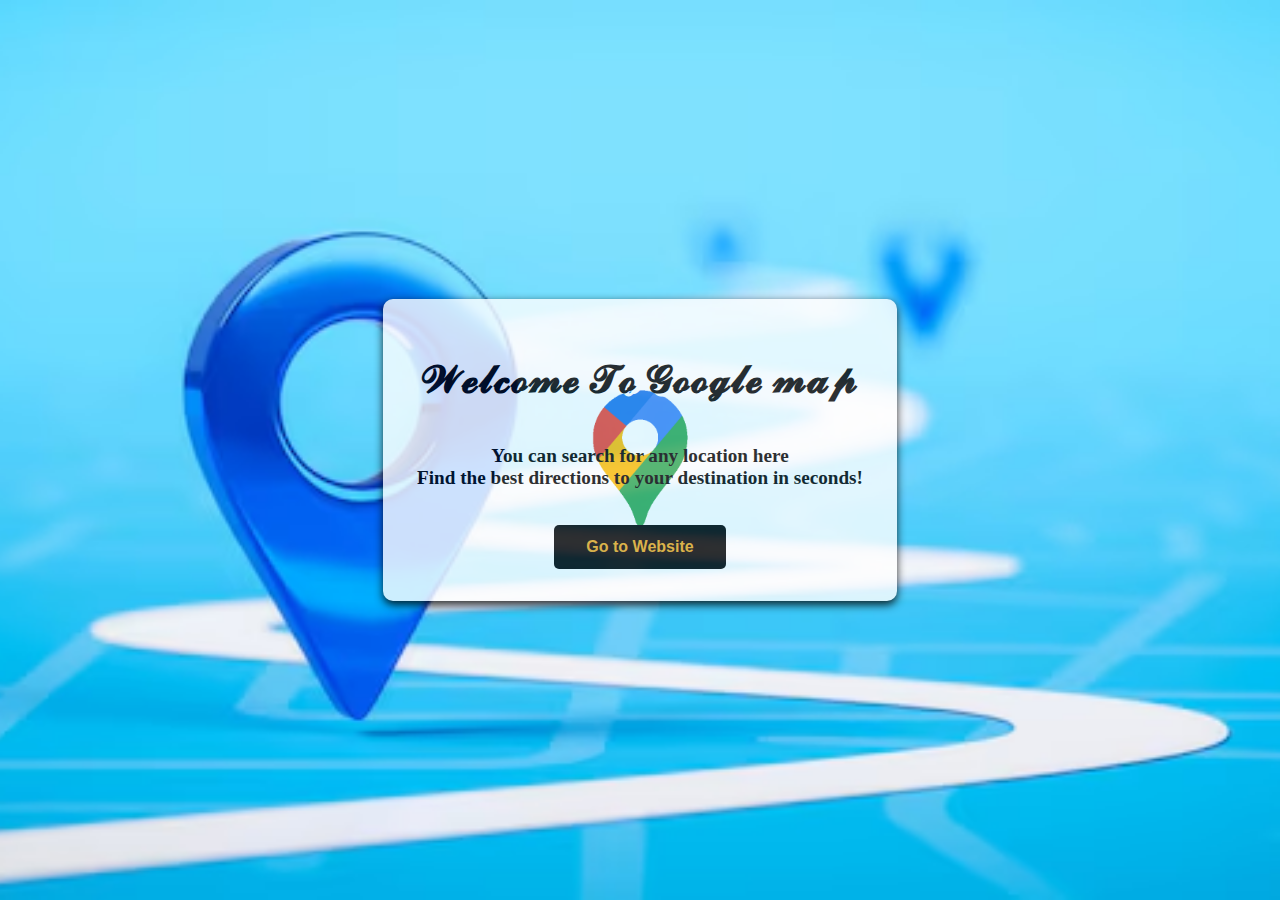
<file: index.html>
<!DOCTYPE html>
<html lang="en">
<head>
    <meta charset="UTF-8">
    <meta name="viewport" content="width=device-width, initial-scale=1.0">
    <title>Map</title>
    <link rel="stylesheet" href="style.css">
    <link rel="shortcut icon" href="giphy.gif" type="gif">
    <link rel="stylesheet" href="https://cdnjs.cloudflare.com/ajax/libs/font-awesome/6.6.0/css/all.min.css">
</head>
<body>

    <div class="card" id="WelcomeCard">
        <h1>𝓦𝓮𝓵𝓬𝓸𝓶𝓮 𝓣𝓸 𝓖𝓸𝓸𝓰𝓵𝓮 𝓶𝓪𝓹</h1>
        <br/>
        <p>You can search for any location here</p>
        <p>Find the best directions to your destination in seconds!</p>
        <br/><br/>
        <a href="home.html"><button id="showImageButton">Go to Website</button></a>
    </div>

</body>
</html>
</file>
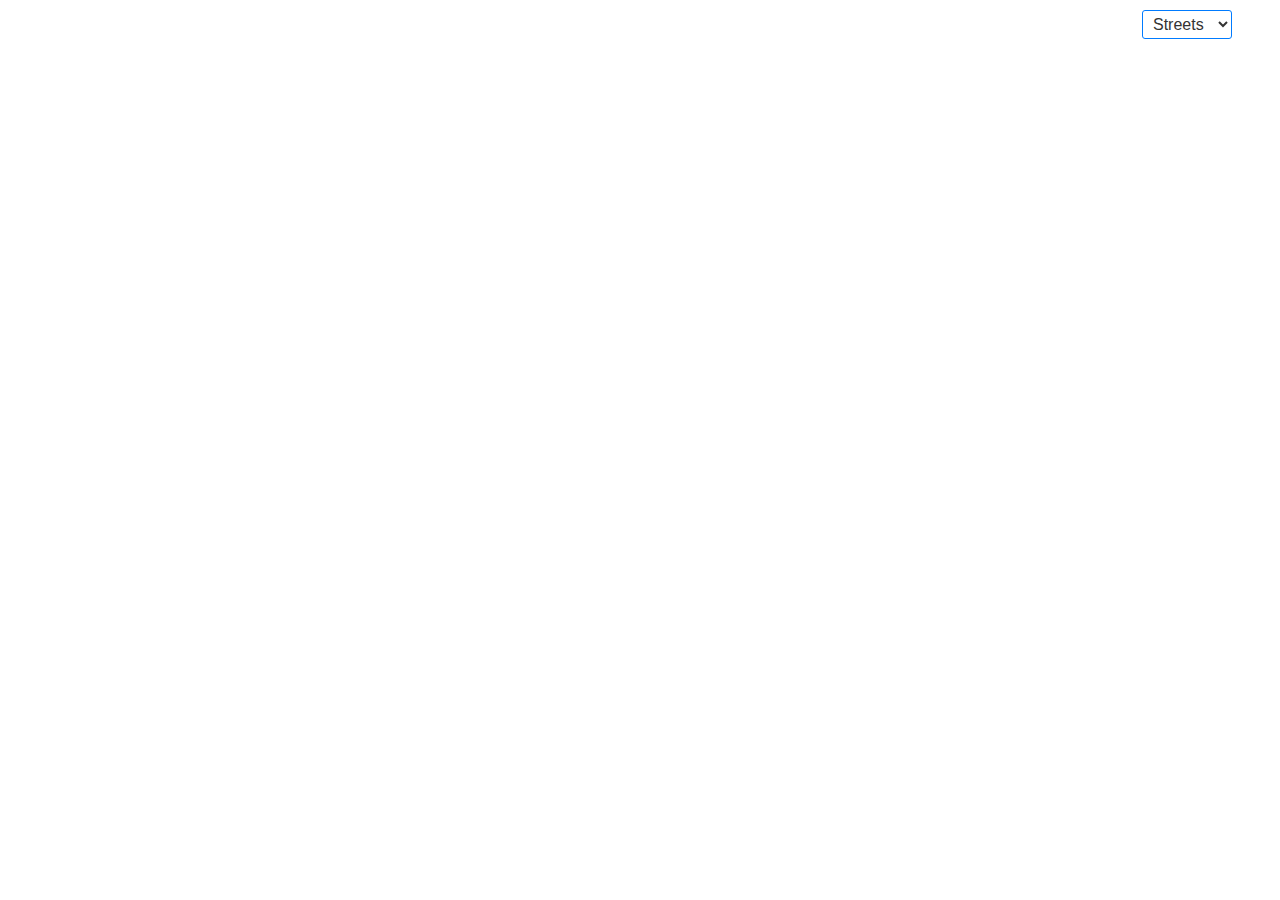
<file: home.html>
<!DOCTYPE html>
<html lang="en">
<head>
  <meta charset="UTF-8">
  <meta name="viewport" content="width=device-width, initial-scale=1.0">
  <link rel="shortcut icon" href="giphy.gif" type="gif">
  <meta http-equiv="X-UA-Compatible" content="ie=edge">
  <script src='https://api.mapbox.com/mapbox-gl-js/v1.12.0/mapbox-gl.js'></script>
  <link href='https://api.mapbox.com/mapbox-gl-js/v1.12.0/mapbox-gl.css' rel='stylesheet' />
  <script src="https://api.mapbox.com/mapbox-gl-js/plugins/mapbox-gl-directions/v4.1.0/mapbox-gl-directions.js"></script>
  <link
    rel="stylesheet"
    href="https://api.mapbox.com/mapbox-gl-js/plugins/mapbox-gl-directions/v4.1.0/mapbox-gl-directions.css"
    type="text/css"
  />
  <link rel="stylesheet" href="https://cdnjs.cloudflare.com/ajax/libs/font-awesome/6.6.0/css/all.min.css" integrity="sha512-Kc323vGBEqzTmouAECnVceyQqyqdsSiqLQISBL29aUW4U/M7pSPA/gEUZQqv1cwx4OnYxTxve5UMg5GT6L4JJg==" crossorigin="anonymous" referrerpolicy="no-referrer" />
  <title>Map</title>
  <link rel="stylesheet" href="home.css">
</head>
<body>
  <div id='map'></div>
    <!-- Fly to Location Button -->

    <div class="container">
        <!-- <button id="flyButton">Fly to Delhi  <i class="fa-solid fa-plane fa-rotate-by fa-sm" style="--fa-rotate-angle: 315deg;"></i></button> -->
     <!-- Style Switcher Dropdown -->
     <select id="style-switcher">
        <option value="mapbox://styles/mapbox/streets-v11">Streets</option>
        <option value="mapbox://styles/mapbox/satellite-v9">Satellite</option>
        <option value="mapbox://styles/mapbox/outdoors-v11">Outdoors</option>
        <option value="mapbox://styles/mapbox/light-v10">Light</option>
        <option value="mapbox://styles/mapbox/dark-v10">Dark</option>
    </select>

    </div>



  <script src="home.js" defer></script>
</body>
</html>
</file>
<file: style.css>
#imageContainer {
    display: none; /* Hidden initially */

}
body{
    background-image: url('back1.avif');
    background-size: cover; /* Ensures the image covers the entire viewport */
    background-position: center; /* Centers the background image */
    background-repeat: no-repeat; /* Avoids repeating the background */
    height: 100vh; /* Makes sure the body takes the full viewport height */
    margin: 0; /* Removes any default margin */
    padding: 0; /* Removes any default padding */
    display: flex; /* This helps center the content if needed */
    justify-content: center; /* Centers child content horizontally */
    align-items: center; /* Centers child content vertically */
}   
   
#WelcomeCard {
    position: absolute;
    top: 50%;
    left: 50%;
    transform: translate(-50%, -50%);
    background-color:rgb(255, 255, 255);
    opacity:0.8;
    padding: 2rem;
    width: 90%;
    max-width: 450px;
    box-shadow: 0 4px 8px rgba(1, 1, 1, 1);
    border-radius: 10px;
    text-align: center;
    z-index: 999;
    background-image: url('giphy.gif');
    background-size: cover; 
    background-position:center;
    background-repeat: no-repeat;
    background-size: 180px 180px;
    border: 2px;

   
}
#WelcomeCard h1{
    font-size:2.4rem;
    text-shadow: 4px 3px white;


}
#WelcomeCard p{
    font-size:1.2rem;
    font-weight: bold;
    /* border: 2px solid red; */
    margin-top: 0;
    margin-bottom: 0;

    /* color: red; */
}
#showImageButton {
    padding: 0.8rem 2rem;
    background-color:black;
    color:goldenrod;
    border: none;
    border-radius: 5px;
    cursor: pointer;
    font-size: 1rem;
    font-weight: bolder;
}

#showImageButton:hover {
    background-color:goldenrod;
    color: black;
}
</file>
<file: home.css>
body {
    margin: 0;
  }

  #map {
    height: 100vh;
    width: 100vw;
    position: absolute;
    z-index:-1;
    
  }

 .container{
    float: right;
    margin-top: .6rem;
    margin-right: 3rem;
 } 

#style-switcher {
    background-color: #ffffff; 
    color: #333; 
    border: 1px solid #007bff; 
    border-radius: 3px; 
    padding: 4px 6px; 
    font-size: 16px; 
    cursor: pointer; 
    transition: border-color 0.3s, box-shadow 0.3s; 
    width: 90px; 
}


#style-switcher option {
    background-color: #ffffff; 
    color: #333; 
}

/* Focus effect */
#style-switcher:focus {
    border-color: #0056b3; 
    box-shadow: 0 0 5px rgba(0, 86, 179, 0.5); 
    outline: none; 
}


#style-switcher:hover {
    border-color: #0056b3; 
}
</file>
